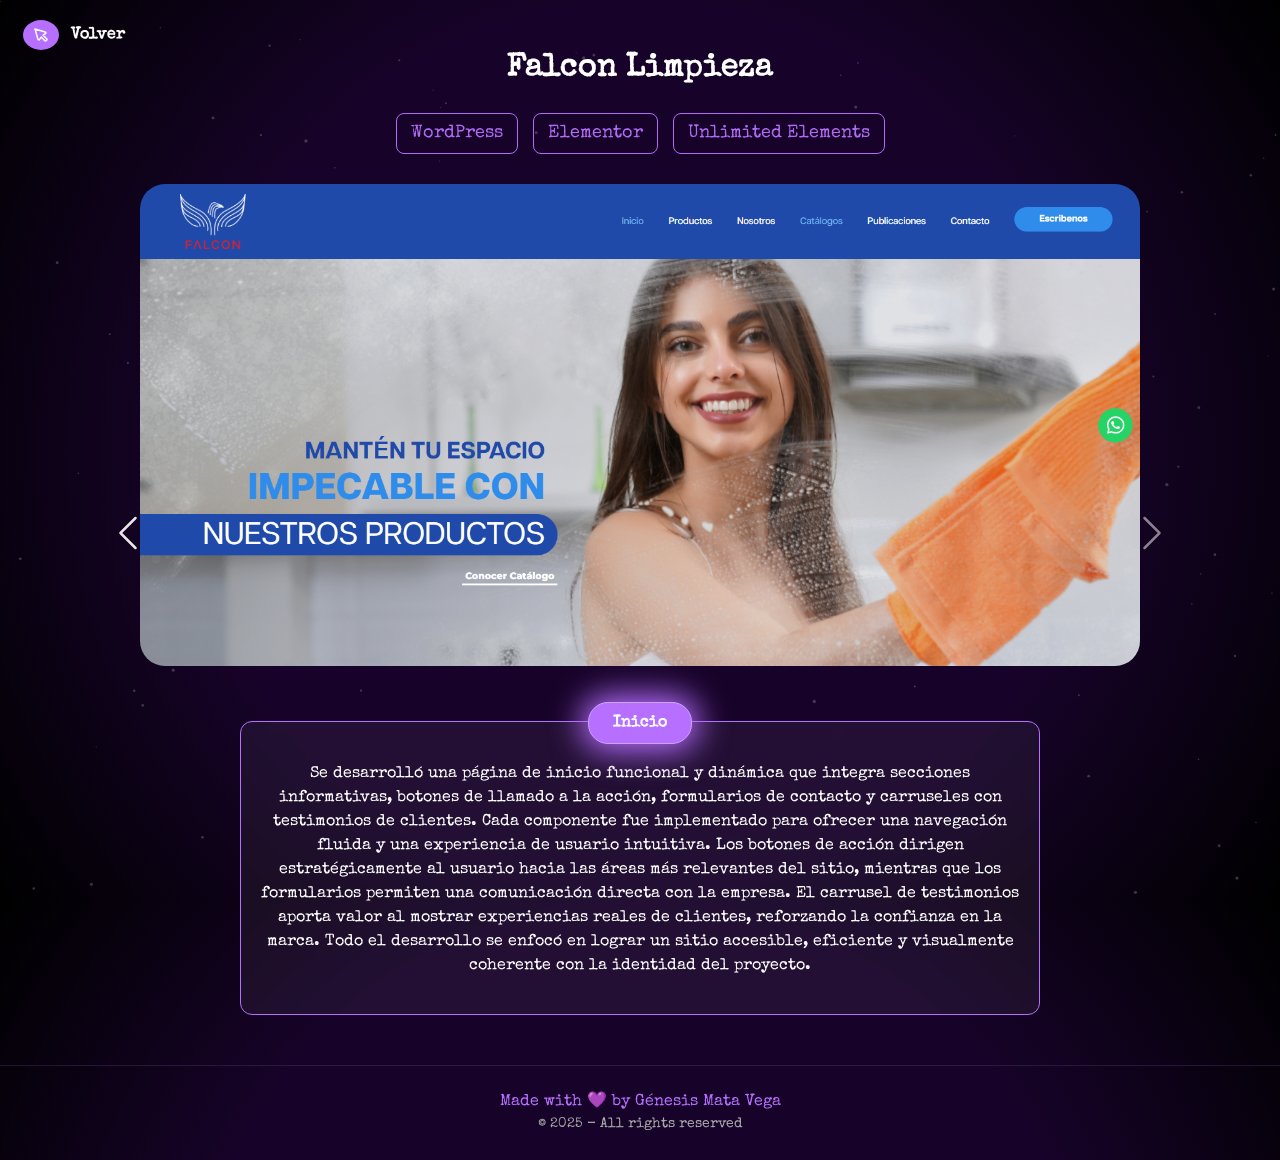
<file: falcon.html>
<!DOCTYPE html>
<html lang="en">

<head>
  <meta charset="UTF-8" />
  <meta name="viewport" content="width=device-width, initial-scale=1.0" />
  <title>Génesis Mata Vega | Web developer</title>
  <link rel="icon" href="assets/img/perfil.png" type="image/png" />

  <link rel="stylesheet" href="bootstrap/css/bootstrap.min.css" />
  <link rel="stylesheet" href="styles/falcon.css" />

  <link rel="preconnect" href="https://fonts.googleapis.com" />
  <link rel="preconnect" href="https://fonts.gstatic.com" crossorigin />
  <link
    href="https://fonts.googleapis.com/css2?family=Indie+Flower&family=Macondo&family=Montserrat:ital,wght@0,100..900;1,100..900&family=Roboto:ital,wght@0,100..900;1,100..900&family=Space+Grotesk:wght@300..700&family=Special+Elite&display=swap"
    rel="stylesheet" />
</head>

<body>

  <canvas id="starfield"></canvas>

  <div id="proyectosCarousel" class="carousel slide" data-bs-ride="false">

    <div class="carousel-inner">

      <!-- Slide 1 -->
      <div class="carousel-item active">
        <h1 class="titulo">Falcon Limpieza</h1>

        <div class="tags">
          <span class="tag">WordPress</span>
          <span class="tag">Elementor</span>
          <span class="tag">Unlimited Elements</span>
        </div>

        <div class="mockup">
          <img src="assets/img/falcon_portada.png" alt="Sitio Falcon" class="img-fluid">
        </div>

        <div class="contenido">
          <a href="#" class="btn-seccion">Inicio</a>
          <p>Se desarrolló una página de inicio funcional y dinámica que integra secciones informativas, botones de
            llamado a la acción, formularios de contacto y carruseles con testimonios de clientes.
            Cada componente fue implementado para ofrecer una navegación fluida y una experiencia de usuario intuitiva.
            Los botones de acción dirigen estratégicamente al usuario hacia las áreas más relevantes del sitio, mientras
            que los formularios permiten una comunicación directa con la empresa.
            El carrusel de testimonios aporta valor al mostrar experiencias reales de clientes, reforzando la confianza
            en la marca. Todo el desarrollo se enfocó en lograr un sitio accesible, eficiente y visualmente coherente
            con la identidad del proyecto.</p>
        </div>
      </div>

      <!-- Slide 2 -->
      <div class="carousel-item">
        <h1 class="titulo">Falcon Limpieza</h1>

        <div class="tags">
          <span class="tag">WordPress</span>
          <span class="tag">Elementor</span>
          <span class="tag">Unlimited Elements</span>
        </div>

        <div class="mockup">
          <img src="assets/img/catalogos.png" alt="Sitio Falcon" class="img-fluid">
        </div>

        <div class="contenido">
          <a href="#" class="btn-seccion">Catálogos</a>
          <p>Se desarrolló una sección dedicada a la visualización y descarga de catálogos en formato PDF, organizada
            para que el usuario pueda acceder fácilmente al material de su interés.
            Los catálogos son accesibles, livianos y compatibles con diferentes dispositivos, garantizando una
            experiencia fluida tanto en escritorio como en móvil.
            Esta sección refuerza la funcionalidad del sitio al ofrecer información detallada sobre los productos o
            servicios de manera clara, ordenada y siempre disponible para el usuario.</p>
        </div>

      </div>

      <!-- Slide 3 -->
      <div class="carousel-item">
        <h1 class="titulo">Falcon Limpieza</h1>

        <div class="tags">
          <span class="tag">WordPress</span>
          <span class="tag">Elementor</span>
          <span class="tag">Unlimited Elements</span>
        </div>

        <div class="mockup">
          <img src="assets/img/Publicaciones.png" alt="Sitio Falcon" class="img-fluid">
        </div>

        <div class="contenido">
          <a href="#" class="btn-seccion">Publicaciones</a>
          <p>Se desarrolló una sección dinámica que permite al usuario explorar y filtrar publicaciones según su
            categoría de interés.
            La implementación de filtros interactivos facilita una navegación más personalizada y eficiente, permitiendo
            acceder rápidamente al contenido deseado.
            Esta funcionalidad mejora la experiencia del usuario al optimizar la búsqueda de información y mantener la
            estructura del sitio organizada y accesible.</p>
        </div>

      </div>
      <!-- Slide 4 -->
      <div class="carousel-item">
        <h1 class="titulo">Falcon Limpieza</h1>

        <div class="tags">
          <span class="tag">WordPress</span>
          <span class="tag">Elementor</span>
          <span class="tag">Unlimited Elements</span>
        </div>

        <div class="mockup">
          <img src="assets/img/formularioContacto.png" alt="Sitio Falcon" class="img-fluid">
        </div>

        <div class="contenido">
          <a href="#" class="btn-seccion">Contacto</a>
          <p>Se desarrolló una sección dinámica que permite al usuario explorar y filtrar publicaciones según su
            categoría de interés.
            La implementación de filtros interactivos facilita una navegación más personalizada y eficiente, permitiendo
            acceder rápidamente al contenido deseado.
            Esta funcionalidad mejora la experiencia del usuario al optimizar la búsqueda de información y mantener la
            estructura del sitio organizada y accesible.</p>
        </div>

      </div>
      <!-- Controles -->
      <button class="carousel-control-prev" type="button" data-bs-target="#proyectosCarousel" data-bs-slide="prev">
        <span class="carousel-control-prev-icon" aria-hidden="true"></span>
        <span class="visually-hidden">Anterior</span>
      </button>

      <button class="carousel-control-next" type="button" data-bs-target="#proyectosCarousel" data-bs-slide="next">
        <span class="carousel-control-next-icon" aria-hidden="true"></span>
        <span class="visually-hidden">Siguiente</span>
      </button>
    </div>



    <a href="index.html" class="btn-esquina" aria-label="Volver">
      <span class="btn-icon" aria-hidden="true">
        <svg xmlns="http://www.w3.org/2000/svg" width="24" height="24" viewBox="0 0 24 24" fill="none"
          stroke="currentColor" stroke-width="2" stroke-linecap="round" stroke-linejoin="round"
          class="icon icon-tabler icons-tabler-outline icon-tabler-pointer">
          <path stroke="none" d="M0 0h24v24H0z" fill="none" />
          <path
            d="M7.904 17.563a1.2 1.2 0 0 0 2.228 .308l2.09 -3.093l4.907 4.907a1.067 1.067 0 0 0 1.509 0l1.047 -1.047a1.067 1.067 0 0 0 0 -1.509l-4.907 -4.907l3.113 -2.09a1.2 1.2 0 0 0 -.309 -2.228l-13.582 -3.904l3.904 13.563z" />
        </svg>
      </span>
      <span class="btn-text">Volver</span>
    </a>

    <footer class="text-center py-4" style="border-top: 1px solid #916bbf33">
      <p style="
          font-family: 'Special Elite', system-ui;
          color: #b76fff;
          margin: 0;
        ">
        Made with 💜 by Génesis Mata Vega
      </p>
      <p style="font-size: 0.9rem; color: #aaa; margin: 0">
        &copy; 2025 - All rights reserved
      </p>
    </footer>
    <script src="js/nav.js"></script>
    <script src="js/fond.js"></script>
    <script src="bootstrap/js/bootstrap.bundle.min.js"></script>
</body>

</html>
</file>
<file: styles/falcon.css>
@import url('https://fonts.googleapis.com/css2?family=Indie+Flower&family=Macondo&family=Montserrat:ital,wght@0,100..900;1,100..900&family=Roboto:ital,wght@0,100..900;1,100..900&family=Space+Grotesk:wght@300..700&family=Special+Elite&display=swap');

/* Variables*/
:root {
  --color-fondo: #170329;
  --texto-principal: #FFFFFF;
  --icons-innactivo: #916BBF;
  --icon-fond: #916bbf63;
  --fond-cards: #916bbf44;
}

html,
body {
  height: 100%;
  margin: 0;
  padding: 0;
  display: flex;
  flex-direction: column;
}

body {
  font-family: "Special Elite", system-ui;
  background: var(--color-fondo);
  background: radial-gradient(circle, rgba(23, 3, 41, 1) 57%, rgba(0, 0, 0, 1) 100%);
  color: var(--texto-principal);
  overflow-x: hidden;
  position: relative;
  display: flex;
  flex-direction: column;
  height: 100%;
}

/* Está es la clase del canvas para el efecto estrellado*/
#starfield {
  position: fixed;
  top: 0;
  left: 0;
  width: 100%;
  height: 100%;
  z-index: -1;
  /* detrás de todo */
  pointer-events: none;
  /* no bloquea clicks */
}



:root {
  --accent: #916BBF;
  --accent-dark: #734fa8;
  --btn-height: 40px;
  --btn-min-width: 140px;
}

.btn-esquina {
  z-index: 9999;
  position: fixed;
  top: 15px;
  left: 15px;
  display: flex;
  align-items: center;
  gap: 12px;
  padding: 8px 8px;
  min-width: var(--btn-min-width);
  height: var(--btn-height);
  color: #ffffff;
  text-decoration: none;
  border-radius: 999px;
  font-weight: 700;
  box-sizing: border-box;
  overflow: hidden;
  cursor: pointer;
  transition: padding 0.32s ease, background-color 0.32s ease, justify-content 0.32s ease;
}

/* Icono (visible siempre) */
.btn-icon {
  display: inline-flex;
  align-items: center;
  justify-content: center;
  width: 36px;
  height: 30px;
  border-radius: 50%;
  background: #B76FFF;
  color: #ffffff;
  flex-shrink: 0;
  box-sizing: border-box;

  /* transiciones para tamaño, color y radio */
  transition:
    width 0.36s cubic-bezier(.2, .9, .2, 1),
    height 0.36s cubic-bezier(.2, .9, .2, 1),
    background-color 0.28s ease,
    color 0.28s ease,
    border-radius 0.36s ease,
    transform 0.36s ease,
    opacity 0.22s ease;
}

.btn-icon .icon {
  width: 18px;
  height: 18px;
  display: block;
}

.btn-text {
  transition: opacity 0.22s ease, transform 0.32s ease;
  white-space: nowrap;
  display: inline-block;
}



/* Opcional: versión más compacta en pantallas pequeñas */
@media (max-width:420px) {
  .btn-esquina {
    left: 10px;
    top: 10px;
    min-width: 140px;
    padding: 8px 14px;
  }
}



footer {
  margin-top: auto;
  /* empuja el footer al final */
}



.carousel-item {
  text-align: center;
  padding: 50px 0;
}

.titulo {
  font-size: 2rem;
  font-weight: 600;
  margin-bottom: 20px;
}

.tags {
  margin-bottom: 25px;
}

.tag {
  display: inline-block;
  border: 1px solid #B16BF7;
  background:transparent ;
  color: #B16BF7;
  border-radius: 8px;
  padding: 6px 14px;
  margin: 5px;
  font-size: 18px;
  font-weight: 500;
}

.mockup {
  max-width: 1000px;
  margin: 0 auto;
  border-radius: 25px;
  overflow: hidden;
}

.contenido {
  position: relative;
  /* permite posicionar el botón dentro */
  background-color: rgba(255, 255, 255, 0.05);
  border: 1px solid #B76FFF;
  border-radius: 12px;
  padding: 40px 20px 20px;
  /* más espacio arriba */
  margin: 55px auto 0;
  max-width: 800px;
  backdrop-filter: blur(6px);
}

.btn-seccion {
  position: absolute;
  top: -20px;
  /* flota sobre el borde */
  left: 50%;
  transform: translateX(-50%);
  background-color: #B76FFF;
  color: #fff;
  font-weight: 600;
  padding: 8px 24px;
  border-radius: 20px;
  border: 1px solid #D1A3FF;
  text-decoration: none;
  box-shadow: 0px 0px 32px 7px #B76FFF;
  z-index: 2;
}

.btn-seccion:hover {
  background-color: #D1A3FF;
  color: #fff;
}

/* Flechas personalizadas */
.carousel-control-prev-icon,
.carousel-control-next-icon {
  border-radius: 50%;
  padding: 20px;
}

.carousel-control-prev,
.carousel-control-next {
  width: 20%;
  background: transparent !important;
}
</file>
